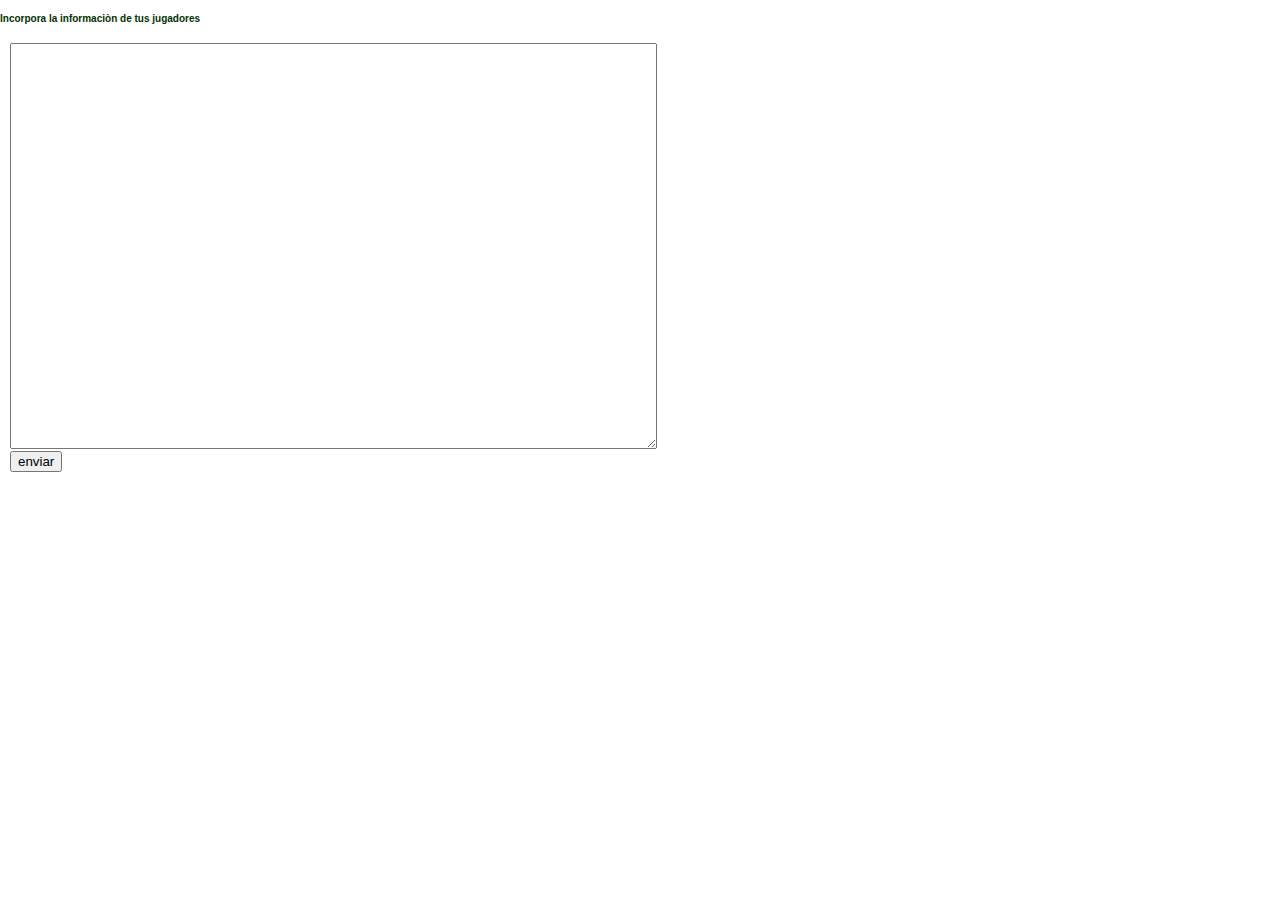
<file: incorporajugadores.html>
<!DOCTYPE HTML PUBLIC "-//W3C//DTD HTML 4.01//EN" "http://www.w3.org/TR/html4/strict.dtd">
<html>
<head>
	<meta http-equiv="Content-Type" content="text/html; charset=utf-8">
	<title>Incorpora a tus jugadores</title>
	<link rel="stylesheet" href="css/menu.css" type="text/css"/> 
    <script language="javascript">
		function quitacomillas(texto){
			do {
    			texto = texto.replace('\'',' ');
			} while(texto.indexOf('\'') >= 0);
			do {
    			texto = texto.replace('\"',' ');
			} while(texto.indexOf('\"') >= 0);
			do {
    			texto = texto.replace('\\n',' ');
			} while(texto.indexOf('\\n') >= 0);
			
			do {
    			texto = texto.replace('&nbsp;',' ');
			} while(texto.indexOf('&nbsp;') >= 0);
			document.formincorporacion.procesado.value=texto;
			return true;
		}
	</script>
</head>

<body>
	<h4 style="color:#003300"> Incorpora la informaciòn de tus jugadores</h4>
	<form action="incorporajugadores.php"  onSubmit="quitacomillas(codfuente.value)" method="post" name="formincorporacion">
    	<textarea class="areaJugadores" name="codfuente" cols="120" rows="40"></textarea>
        <br>
        <input name="enviar"  value="enviar" type="submit">
        <input name="procesado" type="hidden" value="">
    </form>
	
</body>
</html>
</file>
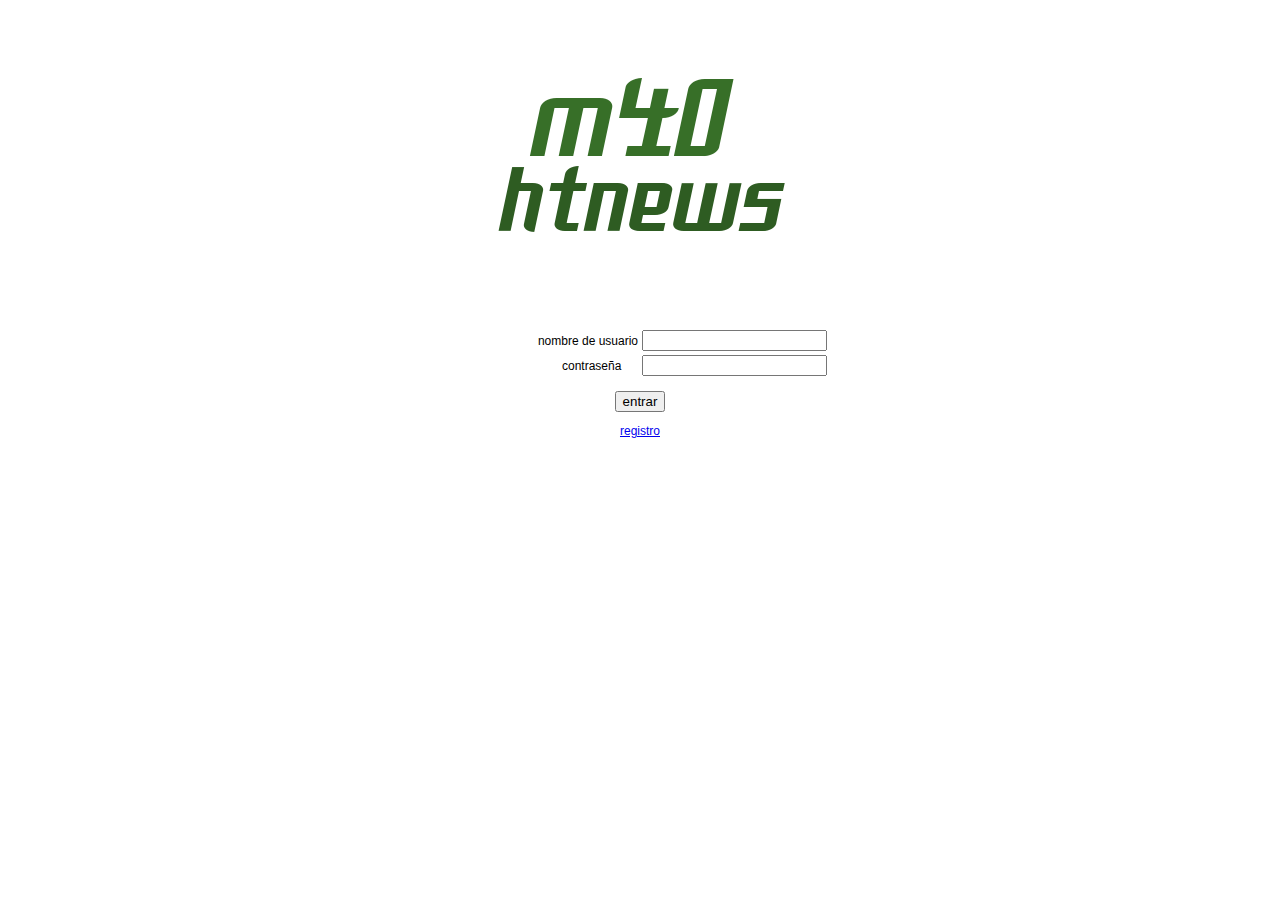
<file: login.html>
<!DOCTYPE HTML PUBLIC "-//W3C//DTD HTML 4.01//EN" "http://www.w3.org/TR/html4/strict.dtd">
<html>
<head>
<meta http-equiv="Content-Type" content="text/html; charset=utf-8">
<title>m40-htnews</title>
<meta name="keywords" content="hattrick m40 htnews thepiso Betisman">
<meta name="author" content="Molinete">
<meta name="author" content="Betisman">
<title>m40 ht</title>
 <script languaje="JavaScript">
	function alerta(mensaje){
		window.alert(mensaje);
	}
	function acceso(formu){
			if (formu.usuario.value=="" ||formu.password.value==""){
				alerta("Introduce todos los datos");
				formu.usuario.focus();
				return (false);
			}
			else {
			document.cookie="USER="+document.formulario.usuario.value;
			return (true);
			}
	}
</script>
	<!-- zona para hojas de estilos -->
    <LINK HREF="css/login.css" REL="stylesheet" TYPE="text/css">
    <!-- fin de zona para hojas de estilos -->
</head>
<body>
<div id="cabecera">
	<p align=center><img src="images/m40.png" alt="m40 htnews"></p>
</div>
<div id="contenido">
	<form name="formulario" onSubmit="return acceso(this)" action="usuario.php" method="post" lang="es">
    	<div id="tabla" align="center">
    	  <table width="50%" border="0">
    	    <tr>
    	      <td width="50%" align="right">nombre de usuario</td>
		      <td width="50%"><input name="usuario" size="20" type="text"></td>
		    </tr>
    	    <tr>
    	      <td align="right">contraseña &nbsp;&nbsp;&nbsp;&nbsp;</td>
   			   <td><input name="password" size="20" type="password"></td>
  			  </tr>
    	    </table>
            <p> 
            	<input value="entrar" title="acceso a la tienda" type="submit"> 
            </p>
  	  </div>
	</form>
</div>
<div id="bottom">
	<p align="center">
    	<a href="registro.php"> registro</a>
    </p> 
</div>
</body>
</html>
</file>
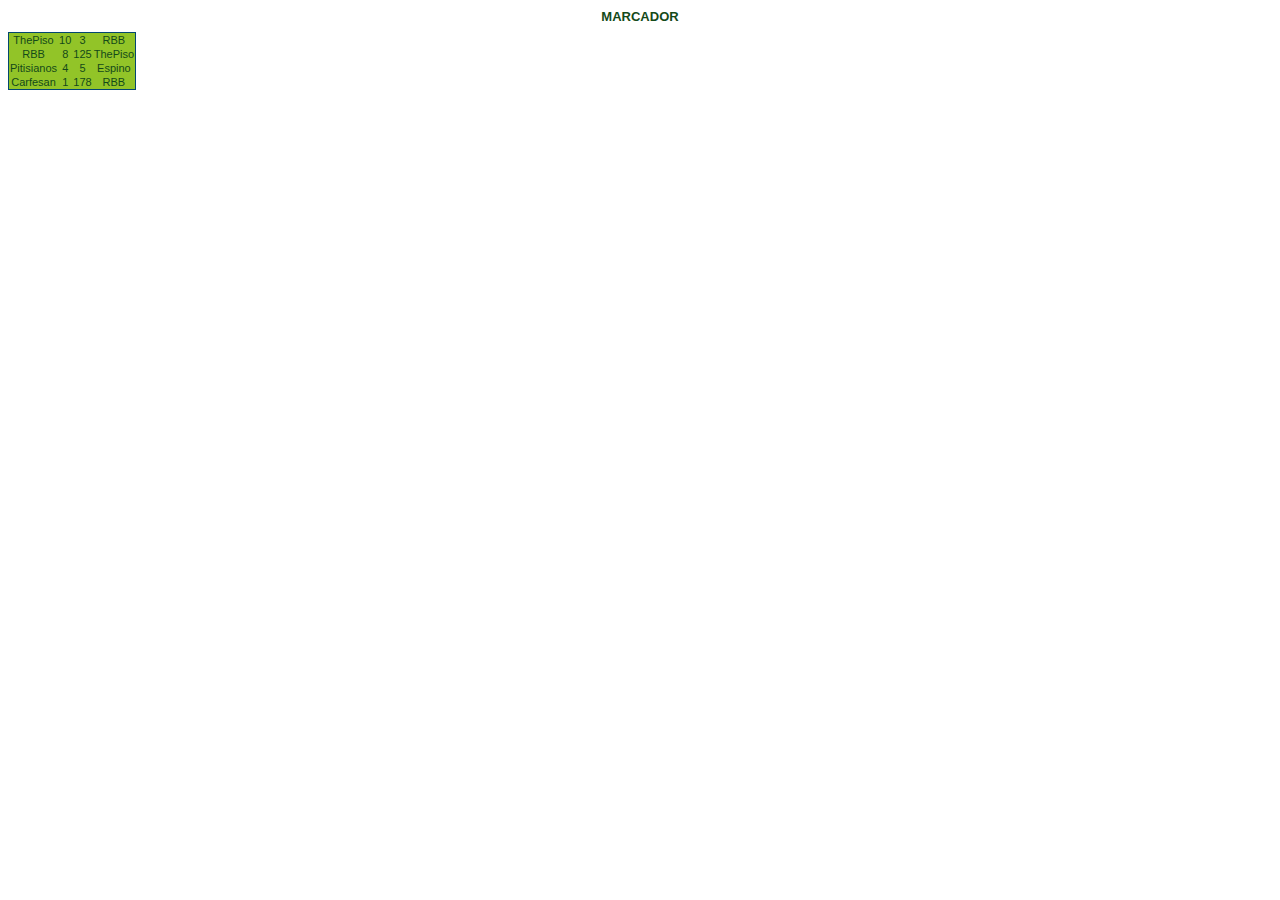
<file: marcador.html>
<!DOCTYPE html PUBLIC "-//W3C//DTD XHTML 1.0 Transitional//EN" "http://www.w3.org/TR/xhtml1/DTD/xhtml1-transitional.dtd">
<html xmlns="http://www.w3.org/1999/xhtml">
<head>
  <title>Marcador</title>
  <script type="text/javascript" src="script/jquery-1.2.6.min.js"></script>
  <script type="text/javascript" src="script/marcador.js"></script>
  <link rel="stylesheet" href="css/marcador.css" type="text/css"/>
</head>

<body>

    <div id="marcador">
</div>

</body>
</html>
</file>
<file: css/menu.css>
.menu a:visited,a:link {
	font-family:Verdana, Arial, Helvetica, sans-serif;
	text-decoration: none; 
	color: #144A19; 
	}
.menu a:hover {
	font-family:Verdana, Arial, Helvetica, sans-serif;
	text-decoration: underline; 
	color:DarkSlateGray; 
	}
.menu a:active {
	font-family:Verdana, Arial, Helvetica, sans-serif;
	text-decoration: none; 
	color:LightSlateGray;
	}
body {
	font-family:Verdana, Arial, Helvetica, sans-serif;
	font-size:10px;
	color:#000;
	text-decoration:none;
	background-color:#fff;
	padding:0px;
	margin:0px;
}

.level1 
{
	padding-left:8px;
	font-weight: bold;
	font-family:Verdana, Arial, Helvetica, sans-serif;
	text-decoration: none; 
	color: #144A19;
}

.level2 
{
	padding-left:16px;
}

.level3 
{
	padding-left:24px;
}

.menu
{
    width:141px; 
    margin-bottom:10px;
    padding:2px 0 5px 0;
    border: solid 1px #666;
    border-top:none;
    position:relative;
}
form{
	font-family:Verdana, Arial, Helvetica, sans-serif;
	font-size:10px;
	padding:5px 0 5px 0;
	margin-left: 10px;
	
}
.campoformulario{
	font-family:Verdana, Arial, Helvetica, sans-serif;
	font-size:9px;
	color:#000;
	width: 12em;
	border: 1px Solid #144A19;
	padding: 2px;
}
#botonenviar{
	width:6em;
}
#botonborrar{
	margin-left:2px;
	width:6em;
}
h1
{
    min-height:14px;
    width:128px;
    padding:2px 8px 0 8px !important;
    padding:2px 8px 2px 8px;
    margin:0px;
    font-family:Verdana, Arial, Helvetica, sans-serif;
    background: #144A19;
    font-weight:700;
    font-size:10px;
    color:#FFF;
}
h2,h3{
	font-family:Verdana, Arial, Helvetica, sans-serif;
	color:#144A19;
}
.principal
{
	background-color:white;
	position:absolute;
	top:0px;
	left:143px;
	width:800px;
}
#cuerpo{
	text-decoration:none;
}
.logoequipo{
	text-align:center;
	width:795px;
	height:100px;
	padding-left:40px;
	padding-top:10px;
	background-image:url("../images/BannerThepiso.png");
	background-position:center;
	background-repeat:no-repeat;
	color:white;
}    
.logoequipo a:link,a:visited{
	color:white;
}
.imagenlogoequipo{
	z-index:3;
	position:absolute;
	top:100px;
}
.nombreEquipoLogo {
	position:absolute;
	top:100px;
	left:500px;
	text-align:center;
	list-style-type:none;
	text-decoration: none;
	color: #FFFFFF;
}
.listaequipo {
	list-style-type:none;
	text-decoration:none;
	color:#FFFFFF;
}
h4 {
	color:#FFFFFF;
}
.areaJugadores{
	font-family:Arial, Helvetica, sans-serif;
	font-size:9px;
	color:#333333;
}
</file>
<file: css/login.css>
/*Hoja de estilos para login.html*/
body{
	font-family: Verdana, Geneva, Arial, Helvetica, sans-serif;
	background-color : white;
	font-size : 75%;
	background:	white;
}
</file>
<file: css/marcador.css>
#marcador h1 {
  font-family:Verdana, Arial, Helvetica, sans-serif;
  text-decoration: none; 
  color: #144A19; 
  font-size: small;
  text-align:center;
}
#tablamarcador {
  border-collapse: collapse;
  border: 1px solid #03476F;
  font: normal 11px verdana, arial, helvetica, sans-serif;
  color: #363636;
  background: #92C428;
  text-align:center;
  }

.ML, .MV, .MGL, .MGV{
	font-family:Verdana, Arial, Helvetica, sans-serif;
	text-decoration: none;
	color: #144A19;
	font-size:1em;
	
}
</file>
